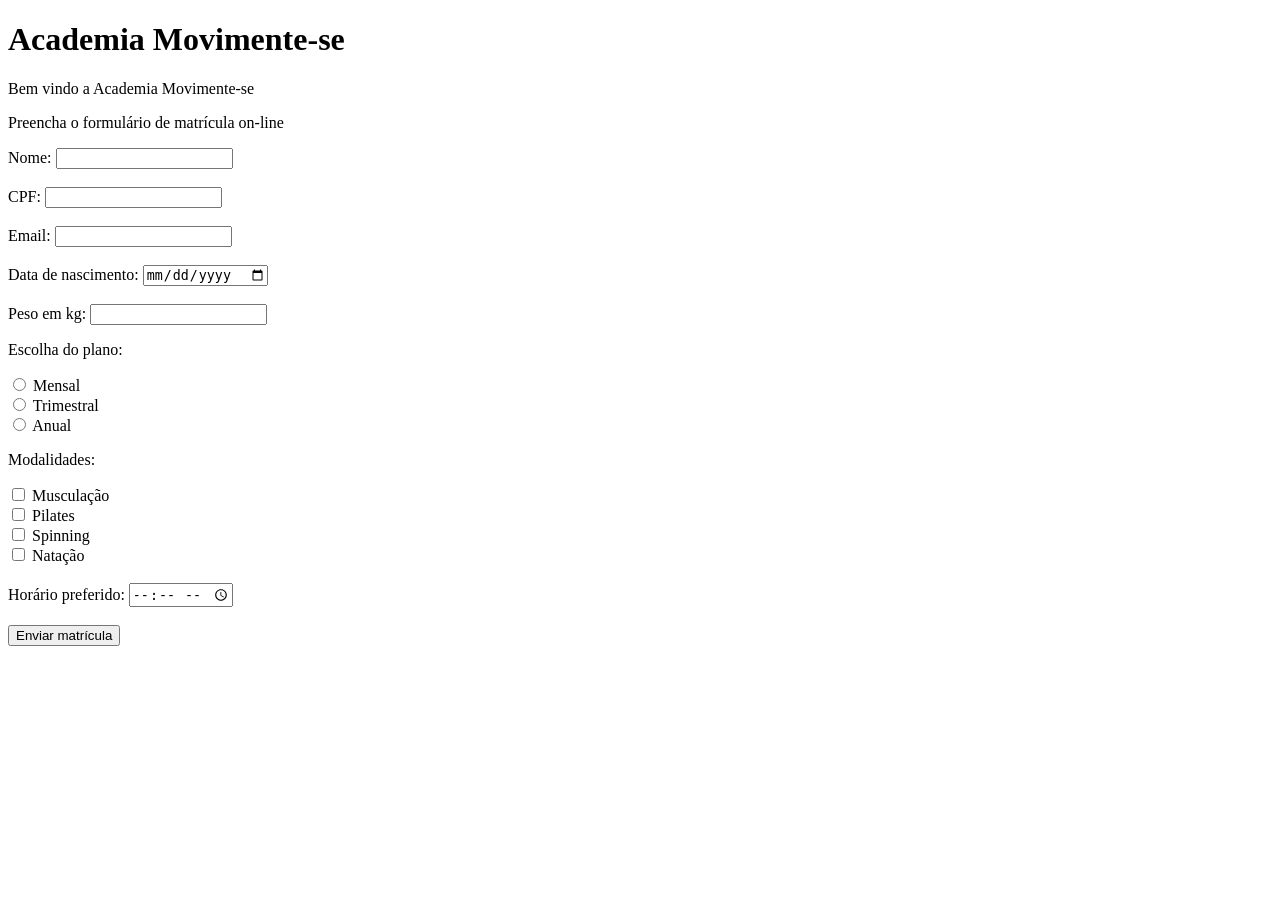
<file: academia/index.html>
<!DOCTYPE html>
<html lang="pt-BR">
<head>
    <meta charset="UTF-8">
    <meta name="viewport" content="width=device-width, initial-scale=1.0">
    <title>Document</title>
</head>
<body>
    <main>
        <h1>Academia Movimente-se</h1>
        <header>
            <p>Bem vindo a Academia Movimente-se</p>
        </header>
        <p>Preencha o formulário de matrícula on-line</p>

        <form action="#" method="post">
            <label for="nome">Nome:</label>
            <input type="text" id="nome" name="nome" required>
            <br><br>
            <label for="CPF">CPF:</label>
            <input type="text" id="CPF" name="CPF" pattern="[0-9]{11}" required>
            <br><br>
            <label for="email">Email:</label>
            <input type="email" id="email" name="email" required>
            <br><br>
            <label for="dataNascimento">Data de nascimento:</label>
            <input type="date" id="dataNascimento" name="dataNascimento" required>
            <br><br>
            <label for="peso">Peso em kg:</label>
            <input type="number" id="peso" name="peso" step="0.1" min="0.1" required>
            <br>
            <p>Escolha do plano:</p>
            <input type="radio" id="mensal" name="plano" value="mensal" required>
            <label for="mensal">Mensal</label>
            <br>
            <input type="radio" id="trimestral" name="plano" value="trimestral" required>
            <label for="trimestral">Trimestral</label>
            <br>
            <input type="radio" id="anual" name="plano" value="anual" required>
            <label for="anual">Anual</label>
            <br>
            <p>Modalidades:</p>
            <input type="checkbox" id="musculacao" name="modalidades" value="musculacao">
            <label for="musculacao">Musculação</label>
            <br>
            <input type="checkbox" id="pilates" name="modalidades" value="pilates">
            <label for="pilates">Pilates</label>
            <br>
            <input type="checkbox" id="spinning" name="modalidades" value="spinning">
            <label for="spinning">Spinning</label>
            <br>
            <input type="checkbox" id="natacao" name="modalidades" value="natacao">
            <label for="natacao">Natação</label>
            <br><br>
            <label for="horario">Horário preferido:</label>
            <input type="time" id="horario" name="horario" min="06:00" max="22:00" required>
            <br><br>
            <button type="submit">Enviar matrícula</button>
        </form>
       <!-- A validação do HTML pode ser burlada e não garante que os dados sejam reais, por isso também precisamos conferir no servidor. -->
</html>
</file>
